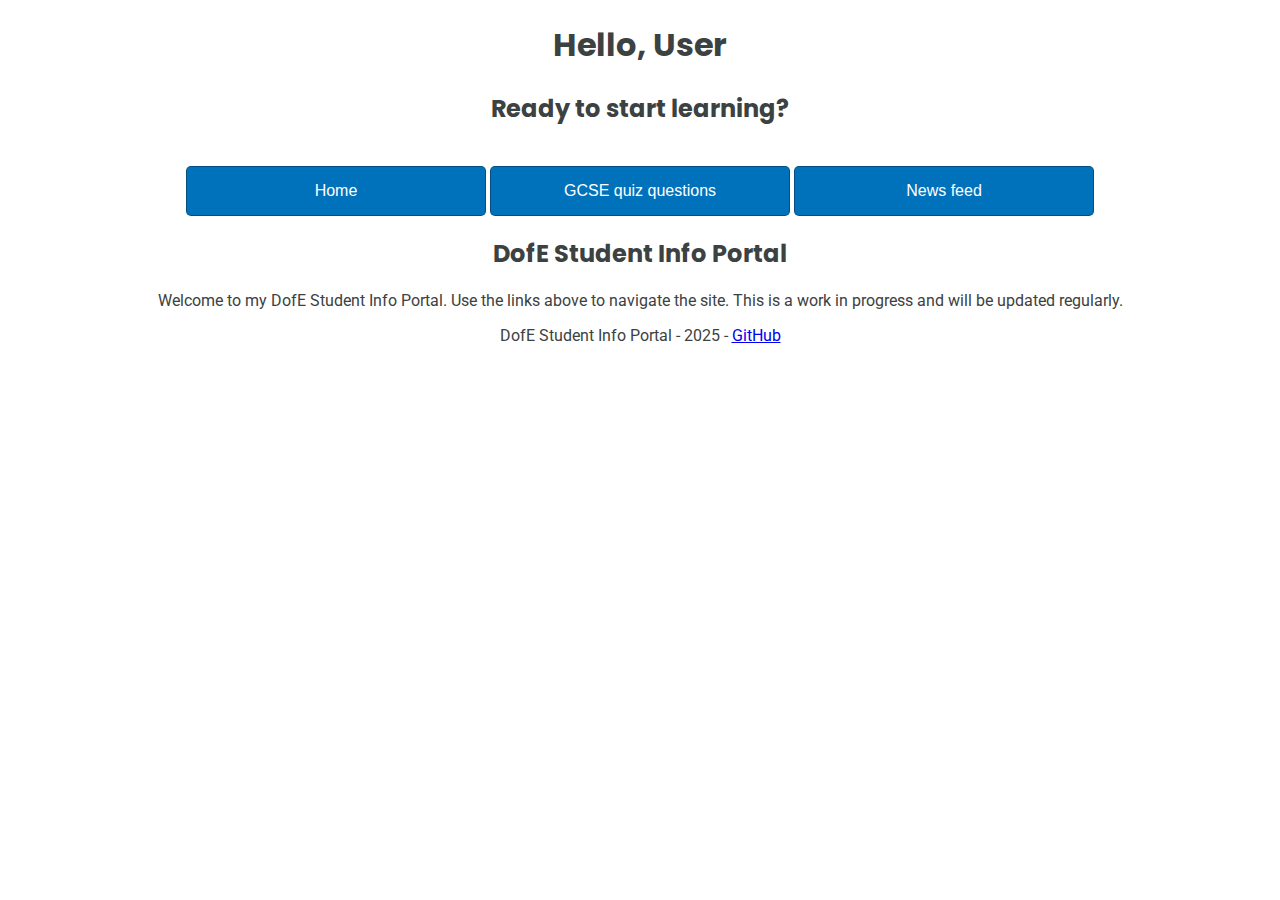
<file: src/html/index.html>
<!DOCTYPE html>
<html lang="en">

<head>
    <meta charset="UTF-8">
    <title>DofE Student Info Portal</title>
    <link href="../css/stylesheet.css" rel="stylesheet">
    <link href="https://fonts.googleapis.com/css2?family=Poppins&display=swap" rel="stylesheet">
    <link href="https://fonts.googleapis.com/css2?family=Roboto&display=swap" rel="stylesheet">
    <link href="https://fonts.googleapis.com/css2?family=Comfortaa&display=swap" rel="stylesheet">
</head>

<body>
    <header>
        <h1>Hello, User</h1>
        <h2>Ready to start learning?</h2>
    </header>
    <nav id="primary-nav">
        <a href="index.html">
            <button class='main-button' type="button">Home</button>
        </a>
        <a href="quiz.html">
            <button class='main-button' type="button">GCSE quiz questions</button>
        </a>
        <a href="news.html">
            <button class='main-button' type="button">News feed</button>
        </a>
    </nav>
    <main>
        <h2>DofE Student Info Portal</h2>
        <p>Welcome to my DofE Student Info Portal. Use the links above to navigate the site. This is a work in progress and will be updated regularly.</p>
    </main>
    <footer>
        DofE Student Info Portal - 2025 - <a href="https://github.com/Coding1234-gif/DofE-student-info-portal" target="_blank">GitHub</a>
    </footer>
    <script src="../javascript/main.js"></script>
</body>

</html>
</file>
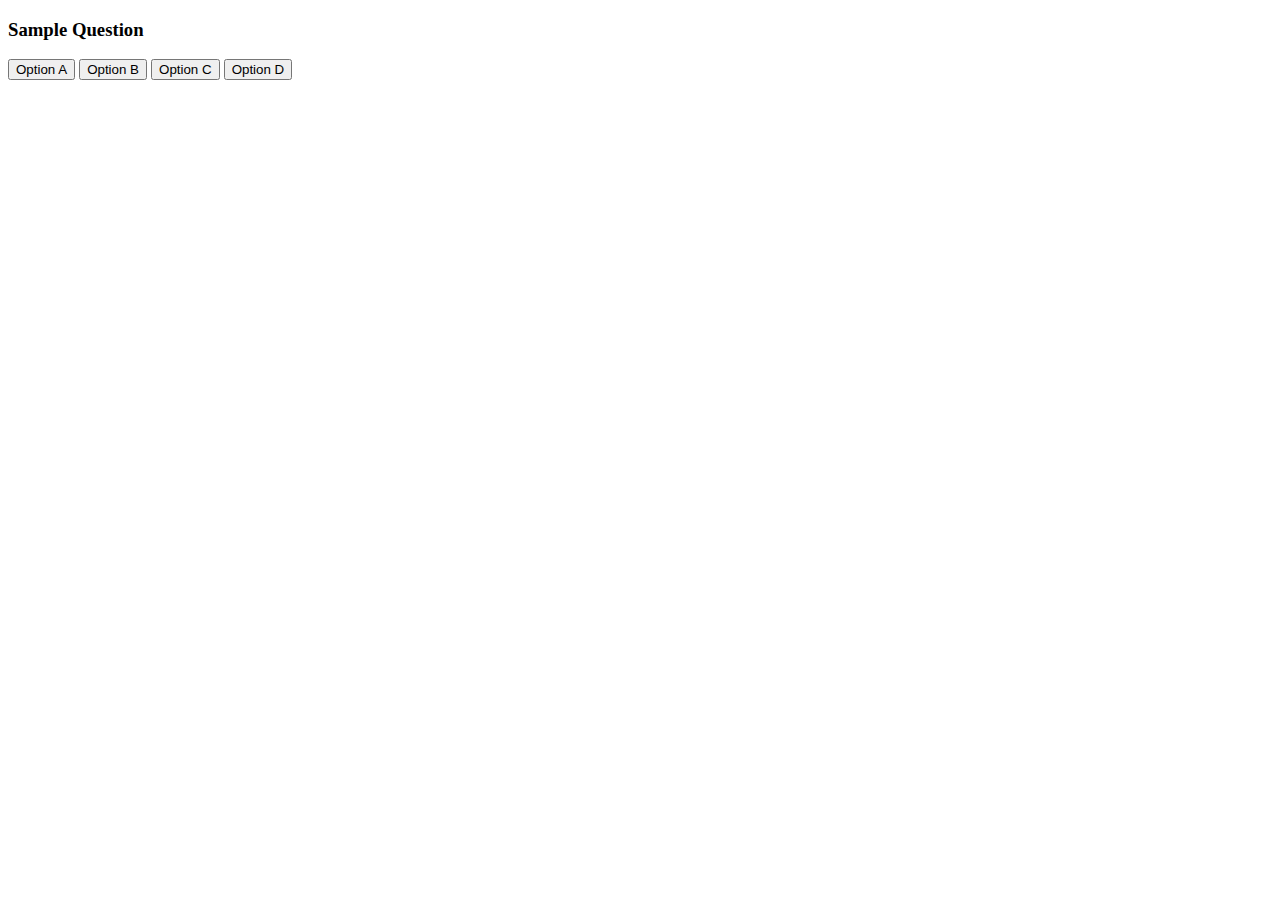
<file: components/quiz-card.html>
<!DOCTYPE html>
<html lang="en">
  <div class="quiz-card">
    <h3 class="quiz-question">Sample Question</h3>
    <div class="quiz-options">
      <button class="quiz-option">Option A</button>
      <button class="quiz-option">Option B</button>
      <button class="quiz-option">Option C</button>
      <button class="quiz-option">Option D</button>
    </div>
  </div>
</html>
</file>
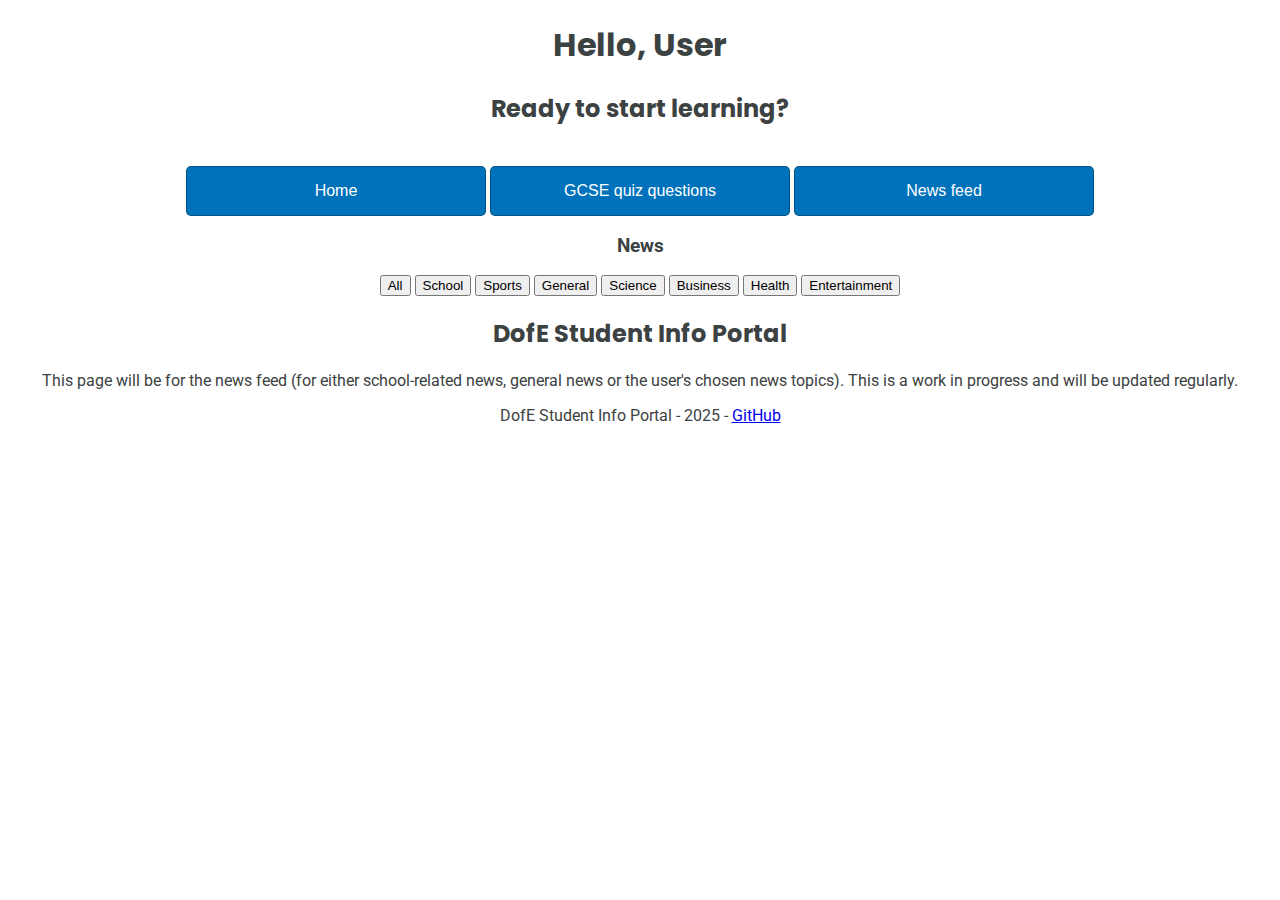
<file: src/html/news.html>
<!DOCTYPE html>
<html lang="en">

<head>
    <meta charset="UTF-8">
    <title>DofE Student Info Portal</title>
    <link href="../css/stylesheet.css" rel="stylesheet">
    <link href="https://fonts.googleapis.com/css2?family=Poppins&display=swap" rel="stylesheet">
    <link href="https://fonts.googleapis.com/css2?family=Roboto&display=swap" rel="stylesheet">
    <link href="https://fonts.googleapis.com/css2?family=Comfortaa&display=swap" rel="stylesheet">
</head>

<body>
    <header>
        <h1>Hello, User</h1>
        <h2>Ready to start learning?</h2>
    </header>
    <nav id="primary-nav">
        <div class="button-conatiner">
            <a href="index.html">
                <button class='main-button' type="button">Home</button>
            </a>
            <a href="quiz.html">
                <button class='main-button' type="button">GCSE quiz questions</button>
            </a>
            <a href="news.html">
                <button class='main-button' type="button">News feed</button>
            </a>
        </div>
    </nav>
    <main>
        <h3>News</h3>
        <div class="toggle-group">
            <button class="toggle-btn" data-filter="all">All</button>
            <button class="toggle-btn" data-filter="school">School</button>
            <button class="toggle-btn" data-filter="sports">Sports</button>
            <button class="toggle-btn" data-filter="general">General</button>
            <button class="toggle-btn" data-filter="science">Science</button>
            <button class="toggle-btn" data-filter="business">Business</button>
            <button class="toggle-btn" data-filter="health">Health</button>
            <button class="toggle-btn" data-filter="entertainment">Entertainment</button>
        </div>
        <div id="news-container"></div>
        <h2>DofE Student Info Portal</h2>
        <p>This page will be for the news feed (for either school-related news, general news or the user's chosen news topics). 
            This is a work in progress and will be updated regularly.
        </p>
    </main>
    <footer>
        DofE Student Info Portal - 2025 - <a href="https://github.com/Coding1234-gif/DofE-student-info-portal" target="_blank">GitHub</a>
    </footer>
    <script src="../javascript/main.js"></script>
    <script src="../javascript/news.js"></script>
</body>

</html>
</file>
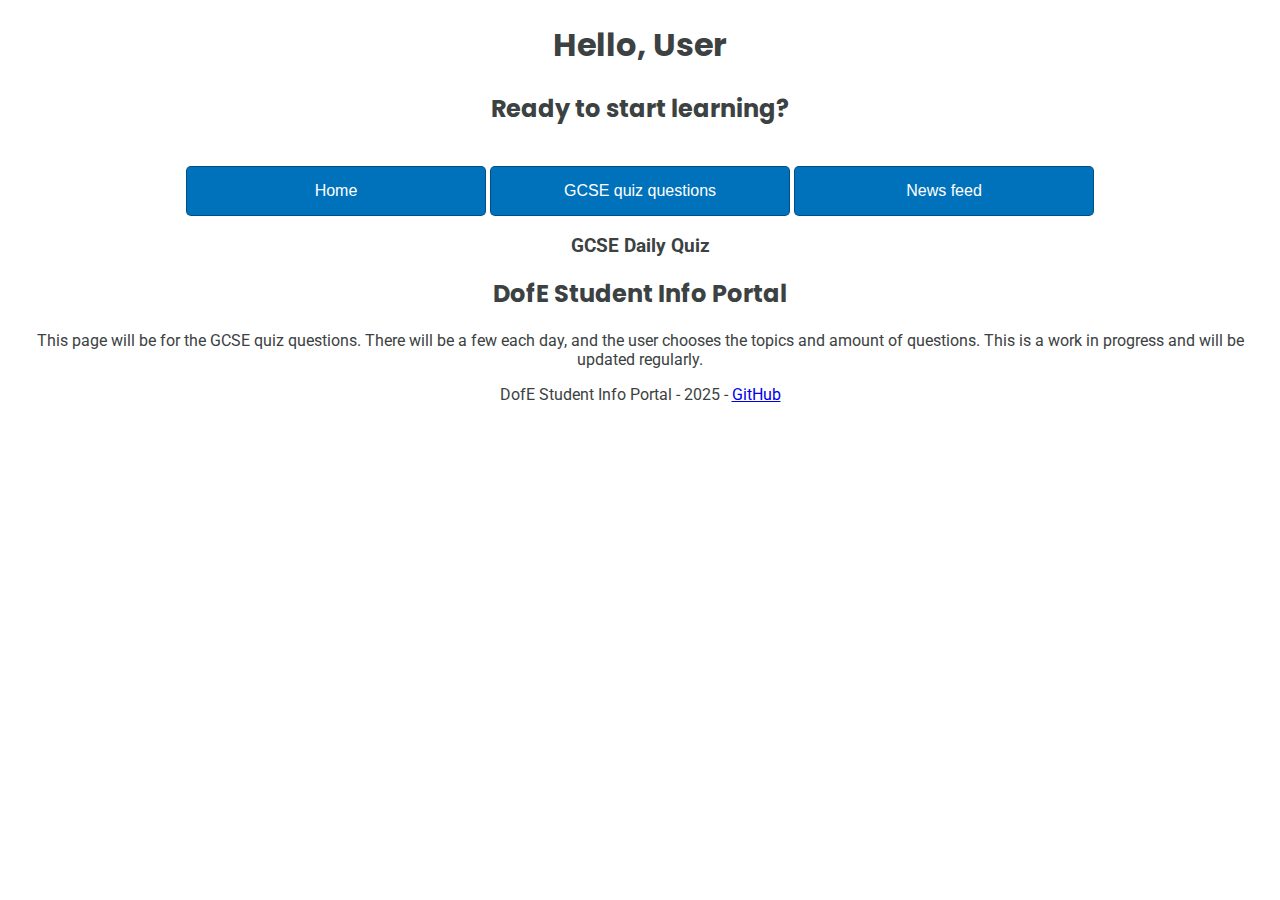
<file: src/html/quiz.html>
<!DOCTYPE html>
<html lang="en">

<head>
    <meta charset="UTF-8">
    <title>DofE Student Info Portal</title>
    <link href="../css/stylesheet.css" rel="stylesheet">
    <link href="https://fonts.googleapis.com/css2?family=Poppins&display=swap" rel="stylesheet">
    <link href="https://fonts.googleapis.com/css2?family=Roboto&display=swap" rel="stylesheet">
    <link href="https://fonts.googleapis.com/css2?family=Comfortaa&display=swap" rel="stylesheet">
</head>

<body>
    <header>
        <h1>Hello, User</h1>
        <h2>Ready to start learning?</h2>
    </header>
    <nav id="primary-nav">
        <a href="index.html">
            <button class='main-button' type="button">Home</button>
        </a>
        <a href="quiz.html">
            <button class='main-button' type="button">GCSE quiz questions</button>
        </a>
        <a href="news.html">
            <button class='main-button' type="button">News feed</button>
        </a>
    </nav>
    <main>
        <h3>GCSE Daily Quiz</h3>
        <div id="quiz"></div>
        <div id="results"></div>
        <h2>DofE Student Info Portal</h2>
        <p>This page will be for the GCSE quiz questions. There will be a few each day, and the user chooses the topics and amount of questions.
            This is a work in progress and will be updated regularly.
        </p>
    </main>
    <footer>
        DofE Student Info Portal - 2025 - <a href="https://github.com/Coding1234-gif/DofE-student-info-portal" target="_blank">GitHub</a>
    </footer>
    <script src="../javascript/main.js"></script>
    <script src="../javascript/quiz.js"></script>
</body>

</html>
</file>
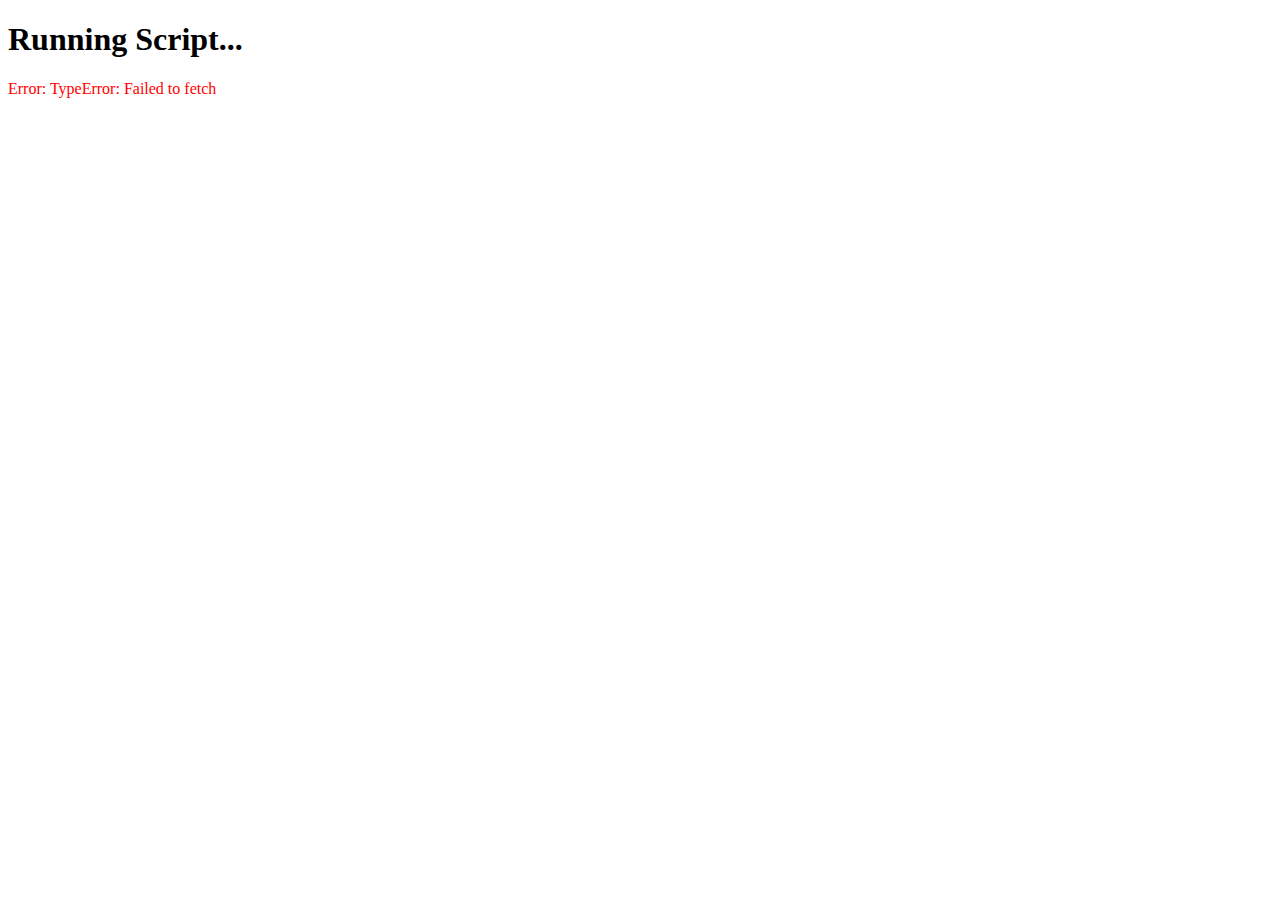
<file: src/javascript/temp_runner.html>
<!DOCTYPE html>
<html lang="en">
<head>
    <meta charset="UTF-8">
    <meta name="viewport" content="width=device-width, initial-scale=1.0">
    <title>JS Runner</title>
</head>
<body>
    <h1>Running Script...</h1>
    <script src="Untitled-1.js"></script>
</body>
</html>
</file>
<file: src/css/stylesheet.css>
h1,h2 {
    font-family: 'Poppins', 'sans-serif';
    text-align: center;
    color: #3C4142;
}
body {
    font-family: 'Roboto', 'sans-serif';
    font-size: 16px;
    text-align: center;
    color: #3C4142;
}

#primary-nav a {
    text-decoration: none;
}

.button-container {
    display: flex;
    flex-wrap: wrap;
    justify-content: center;
    gap: 15px;
}

.main-button {
    margin-top: 20px;
    margin-left: auto;
    margin-right: auto;
    min-width: 300px;
    border: 1px solid rgba(0, 0, 0, 0.3);
    background-color: #0072BB;
    color: white;
    padding: 15px 30px;
    border-radius: 5px;
    cursor: pointer;
    font-size: 16px;
    transition: background-color 0.3s ease;
    &:hover {
        background-color: #4682B4;
    }
}

.quiz-options {
    display: flex; /*flexbox layout*/
    flex-wrap: wrap; /*allows buttons to move to next line if not enough space*/
    justify-content: center; /*centers buttons*/
    gap: 15px;
    margin-top: 20px;
    margin-bottom: 30px;
    max-width: 800px;
    margin-left: auto;
    margin-right: auto;
  }

.quiz-button {
    flex: 1 1 45%;
    min-width: 120px;
    border: 1px solid rgba(0, 0, 0, 0.3);
    padding: 15px 30px;
    font-size: 16px;
    box-shadow: 0 2px 4px rgba(0,0,0,0.2);
    border-radius: 8px;
    transition: background-color 0.3s ease, border-color 0.3s ease, box-shadow 0.3s ease;
    &:disabled {
        cursor: not-allowed;
        color: #666666;
        box-shadow: none;
        &:hover {
            background-color: white;
        }
    }
    &:hover {
        background-color: #4682B4;
        box-shadow: 0 6px 12px rgba(0,0,0,0.3);
    }
    
}

.quiz-button.correct {
    border: 2px solid #32cd32;
    color: #32cd32;
}

.quiz-button.wrong {
    border: 2px solid #dc3545; 
    color: #dc3545;
}

.news-button {
    flex: 1 1 45%;
    min-width: 120px;
    border: 1px solid rgba(0, 0, 0, 0.3);
    padding: 15px 30px;
    font-size: 16px;
    box-shadow: 0 2px 4px rgba(0,0,0,0.2);
    border-radius: 8px;
    transition: background-color 0.3s ease, border-color 0.3s ease, box-shadow 0.3s ease;
    &:hover {
        background-color: #4682B4;
        box-shadow: 0 6px 12px rgba(0,0,0,0.3);
    }
}
</file>
